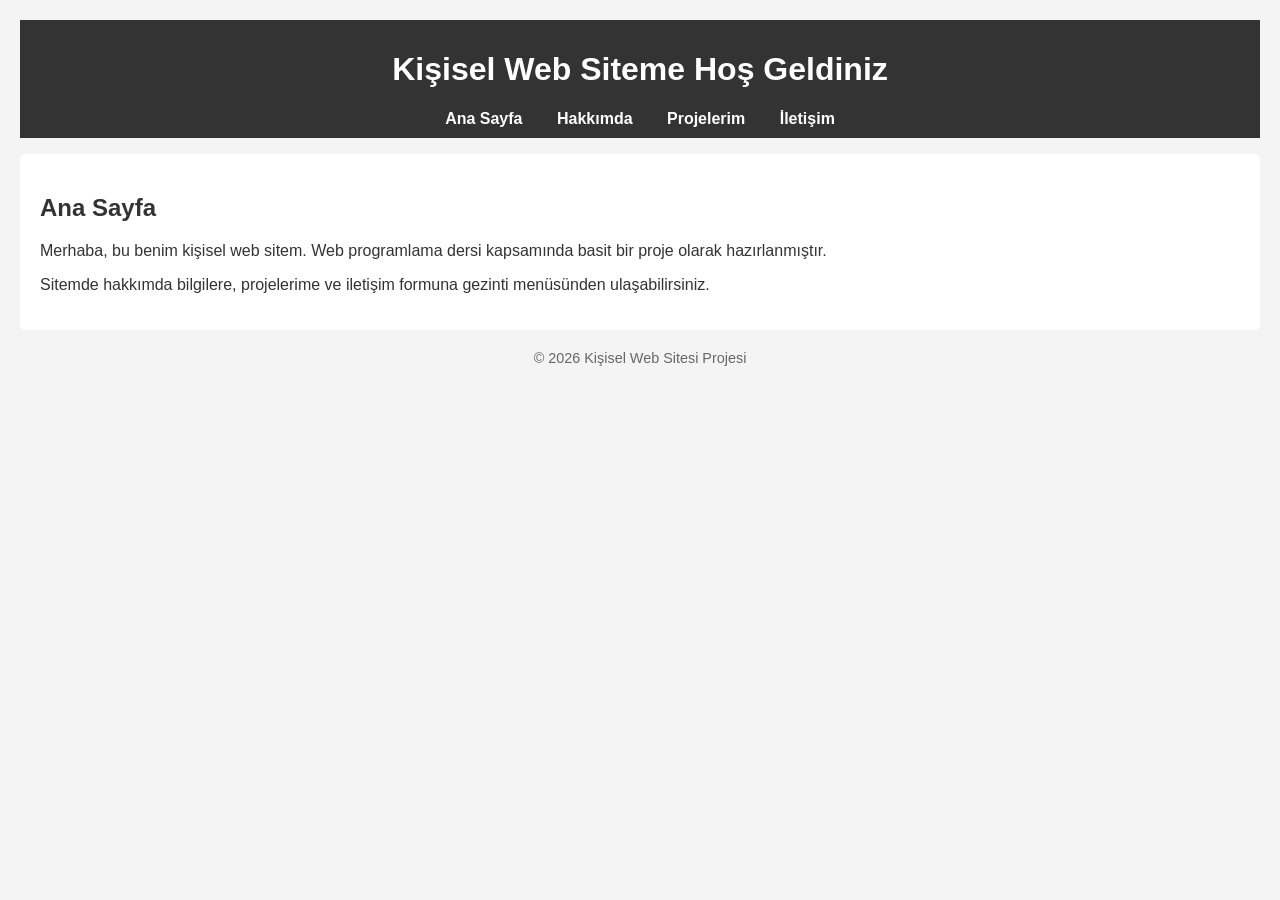
<file: hafta-01-git-github/webprojesi/index.html>
<!DOCTYPE html>
<html lang="tr">
<head>
    <meta charset="UTF-8">
    <title>Kişisel Web Sitesi - Ana Sayfa</title>
    <link rel="stylesheet" href="css/style.css">
</head>
<body>
    <header>
        <h1>Kişisel Web Siteme Hoş Geldiniz</h1>
        <nav>
            <a href="index.html">Ana Sayfa</a>
            <a href="hakkimda.html">Hakkımda</a>
            <a href="projeler.html">Projelerim</a>
            <a href="iletisim.html">İletişim</a>
        </nav>
    </header>

    <main>
        <h2>Ana Sayfa</h2>
        <p>Merhaba, bu benim kişisel web sitem. Web programlama dersi kapsamında basit bir proje olarak hazırlanmıştır.</p>
        <p>Sitemde hakkımda bilgilere, projelerime ve iletişim formuna gezinti menüsünden ulaşabilirsiniz.</p>
    </main>

    <footer>
        <p>&copy; 2026 Kişisel Web Sitesi Projesi</p>
    </footer>
</body>
</html>
</file>
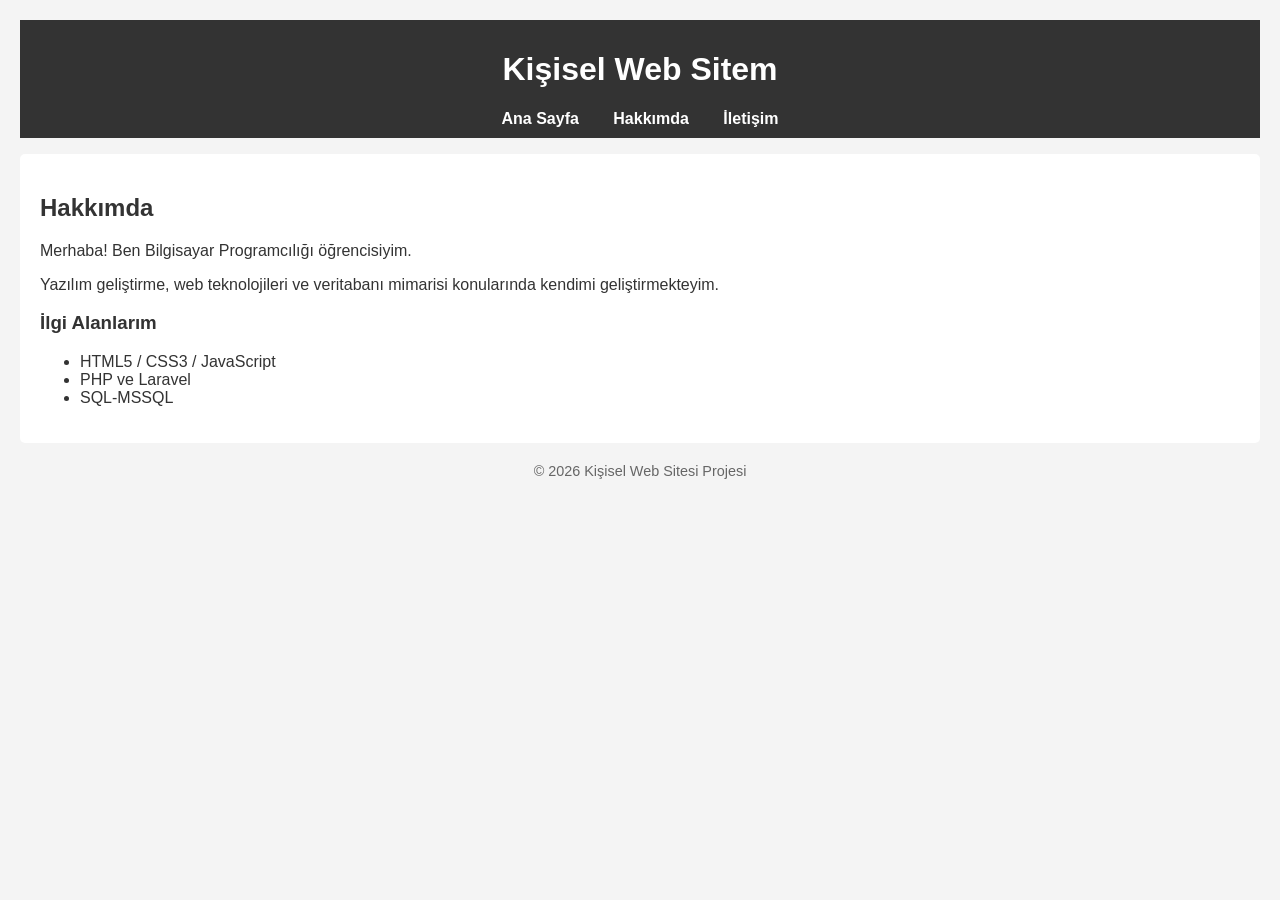
<file: hafta-01-git-github/webprojesi/hakkimda.html>
<!DOCTYPE html>
<html lang="tr">
<head>
    <meta charset="UTF-8">
    <title>Hakkımda - Kişisel Web Sitesi</title>
    <link rel="stylesheet" href="css/style.css">
</head>
<body>
    <header>
        <h1>Kişisel Web Sitem</h1>
        <nav>
            <a href="index.html">Ana Sayfa</a>
            <a href="hakkimda.html">Hakkımda</a>
            <a href="iletisim.html">İletişim</a>
        </nav>
    </header>

    <main>
        <h2>Hakkımda</h2>
        <p>Merhaba! Ben Bilgisayar Programcılığı öğrencisiyim.</p>
        <p>Yazılım geliştirme, web teknolojileri ve veritabanı mimarisi konularında kendimi geliştirmekteyim.</p>
        
        <h3>İlgi Alanlarım</h3>
        <ul>
            <li>HTML5 / CSS3 / JavaScript</li>
            <li>PHP ve Laravel</li>
            <li>SQL-MSSQL</li>
        </ul>
    </main>

    <footer>
        <p>&copy; 2026 Kişisel Web Sitesi Projesi</p>
    </footer>
</body>
</html>
</file>
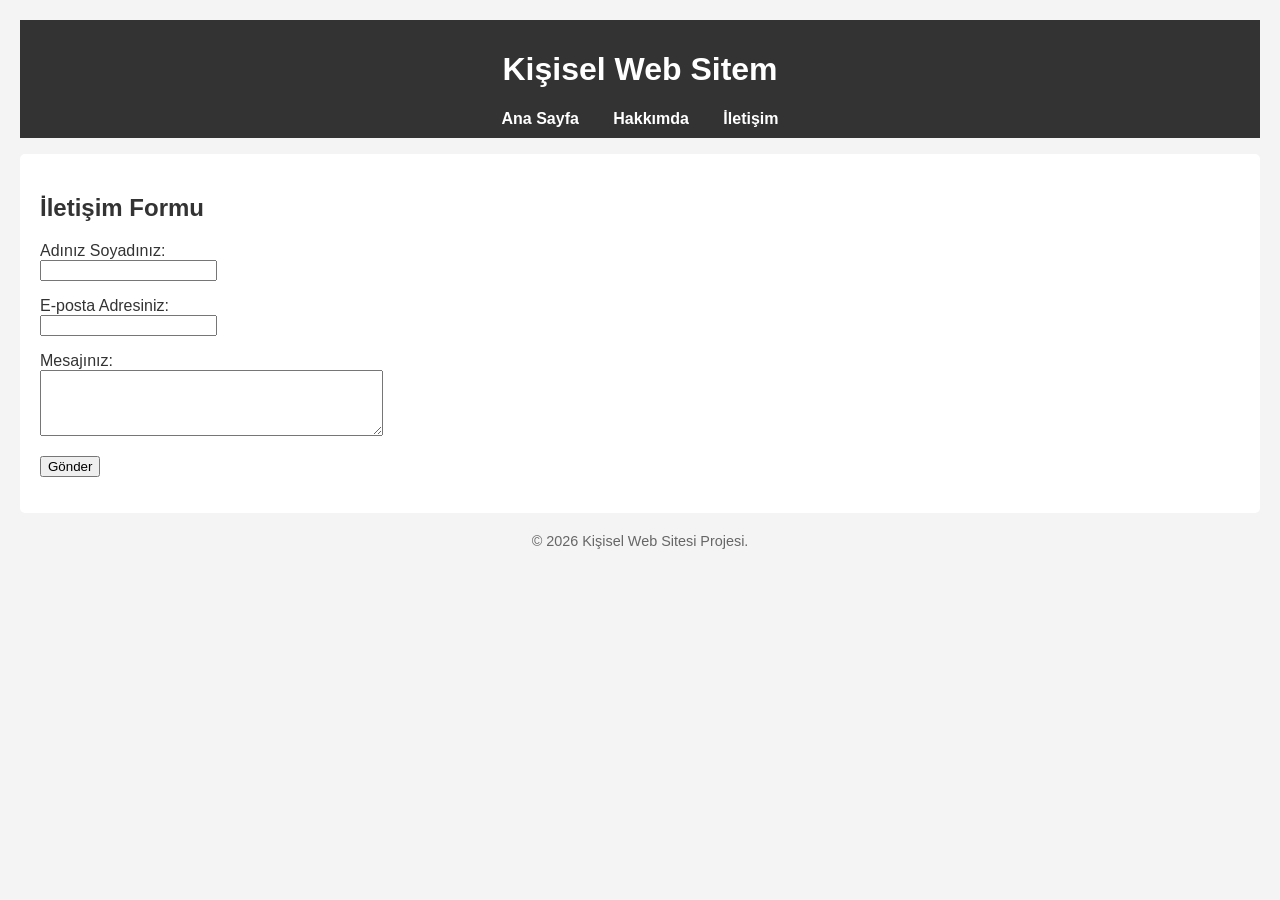
<file: hafta-01-git-github/webprojesi/iletisim.html>
<!DOCTYPE html>
<html lang="tr">
<head>
    <meta charset="UTF-8">
    <title>İletişim - Kişisel Web Sitesi</title>
    <link rel="stylesheet" href="css/style.css">
</head>
<body>
    <header>
        <h1>Kişisel Web Sitem</h1>
        <nav>
            <a href="index.html">Ana Sayfa</a>
            <a href="hakkimda.html">Hakkımda</a>
            <a href="iletisim.html">İletişim</a>
        </nav>
    </header>

    <main>
        <h2>İletişim Formu</h2>
        <form action="#" method="post">
            <p>
                <label for="ad">Adınız Soyadınız:</label><br>
                <input type="text" id="ad" name="ad" required>
            </p>
            <p>
                <label for="eposta">E-posta Adresiniz:</label><br>
                <input type="email" id="eposta" name="eposta" required>
            </p>
            <p>
                <label for="mesaj">Mesajınız:</label><br>
                <textarea id="mesaj" name="mesaj" rows="4" cols="40" required></textarea>
            </p>
            <p>
                <button type="submit">Gönder</button>
            </p>
        </form>
    </main>

    <footer>
        <p>&copy; 2026 Kişisel Web Sitesi Projesi.</p>
    </footer>
</body>
</html>
</file>
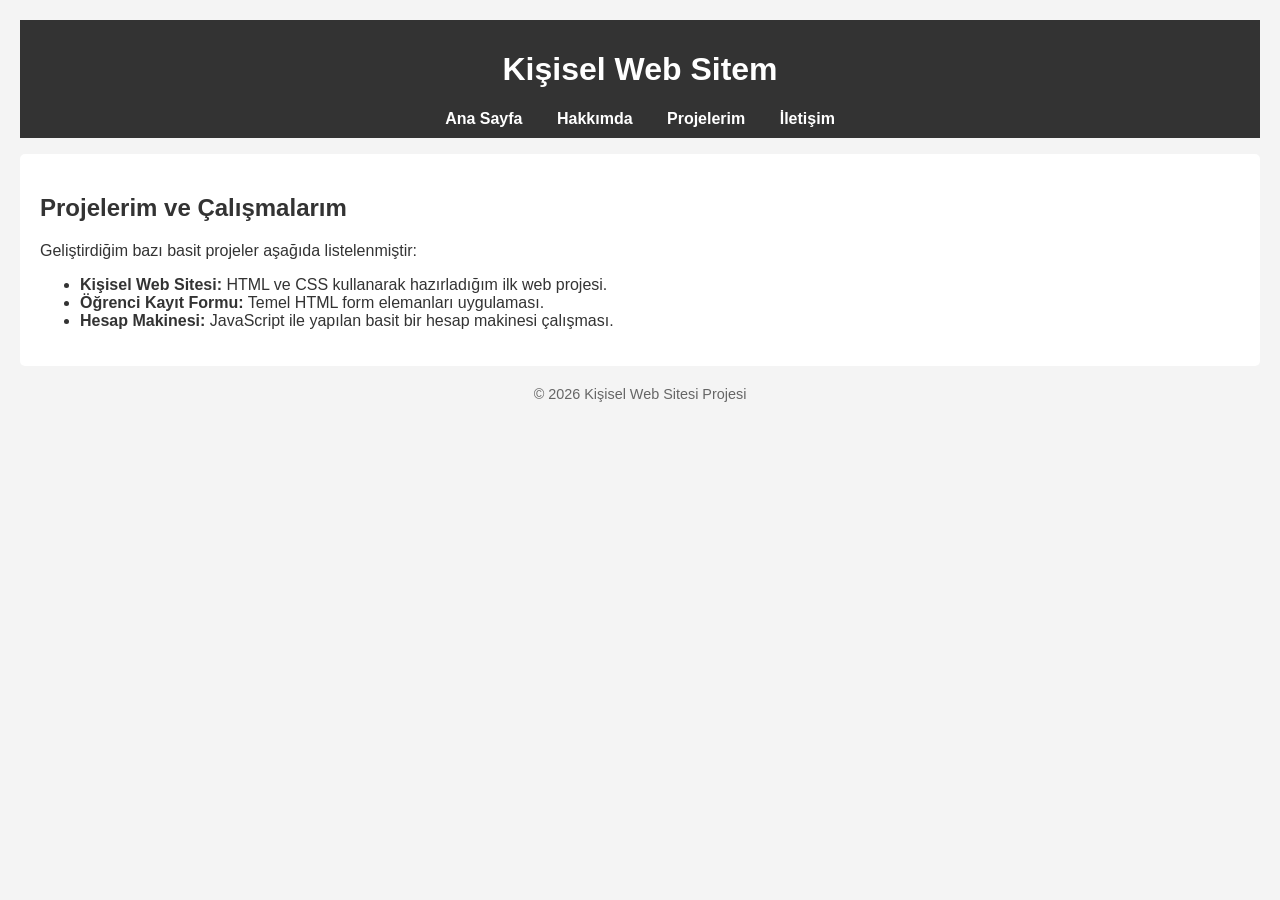
<file: hafta-01-git-github/webprojesi/projeler.html>
<!DOCTYPE html>
<html lang="tr">
<head>
    <meta charset="UTF-8">
    <title>Projelerim - Kişisel Web Sitesi</title>
    <link rel="stylesheet" href="css/style.css">
</head>
<body>
    <header>
        <h1>Kişisel Web Sitem</h1>
        <nav>
            <a href="index.html">Ana Sayfa</a>
            <a href="hakkimda.html">Hakkımda</a>
            <a href="projeler.html">Projelerim</a>
            <a href="iletisim.html">İletişim</a>
        </nav>
    </header>

    <main>
        <h2>Projelerim ve Çalışmalarım</h2>
        <p>Geliştirdiğim bazı basit projeler aşağıda listelenmiştir:</p>
        
        <ul>
            <li>
                <strong>Kişisel Web Sitesi:</strong> HTML ve CSS kullanarak hazırladığım ilk web projesi.
            </li>
            <li>
                <strong>Öğrenci Kayıt Formu:</strong> Temel HTML form elemanları uygulaması.
            </li>
            <li>
                <strong>Hesap Makinesi:</strong> JavaScript ile yapılan basit bir hesap makinesi çalışması.
            </li>
        </ul>
    </main>

    <footer>
        <p>&copy; 2026 Kişisel Web Sitesi Projesi</p>
    </footer>
</body>
</html>
</file>
<file: hafta-01-git-github/webprojesi/css/style.css>
body {
    font-family: Arial, sans-serif;
    margin: 20px;
    background-color: #f4f4f4;
    color: #333;
}

header {
    background-color: #333;
    color: #fff;
    padding: 10px 0;
    text-align: center;
}

nav {
    margin-top: 10px;
}

nav a {
    color: #fff;
    margin: 0 15px;
    text-decoration: none;
    font-weight: bold;
}

nav a:hover {
    text-decoration: underline;
}

main {
    background: #fff;
    padding: 20px;
    margin-top: 16px;
    border-radius: 5px;
}

footer {
    text-align: center;
    margin-top: 20px;
    font-size: 0.9em;
    color: #666;
}
</file>
